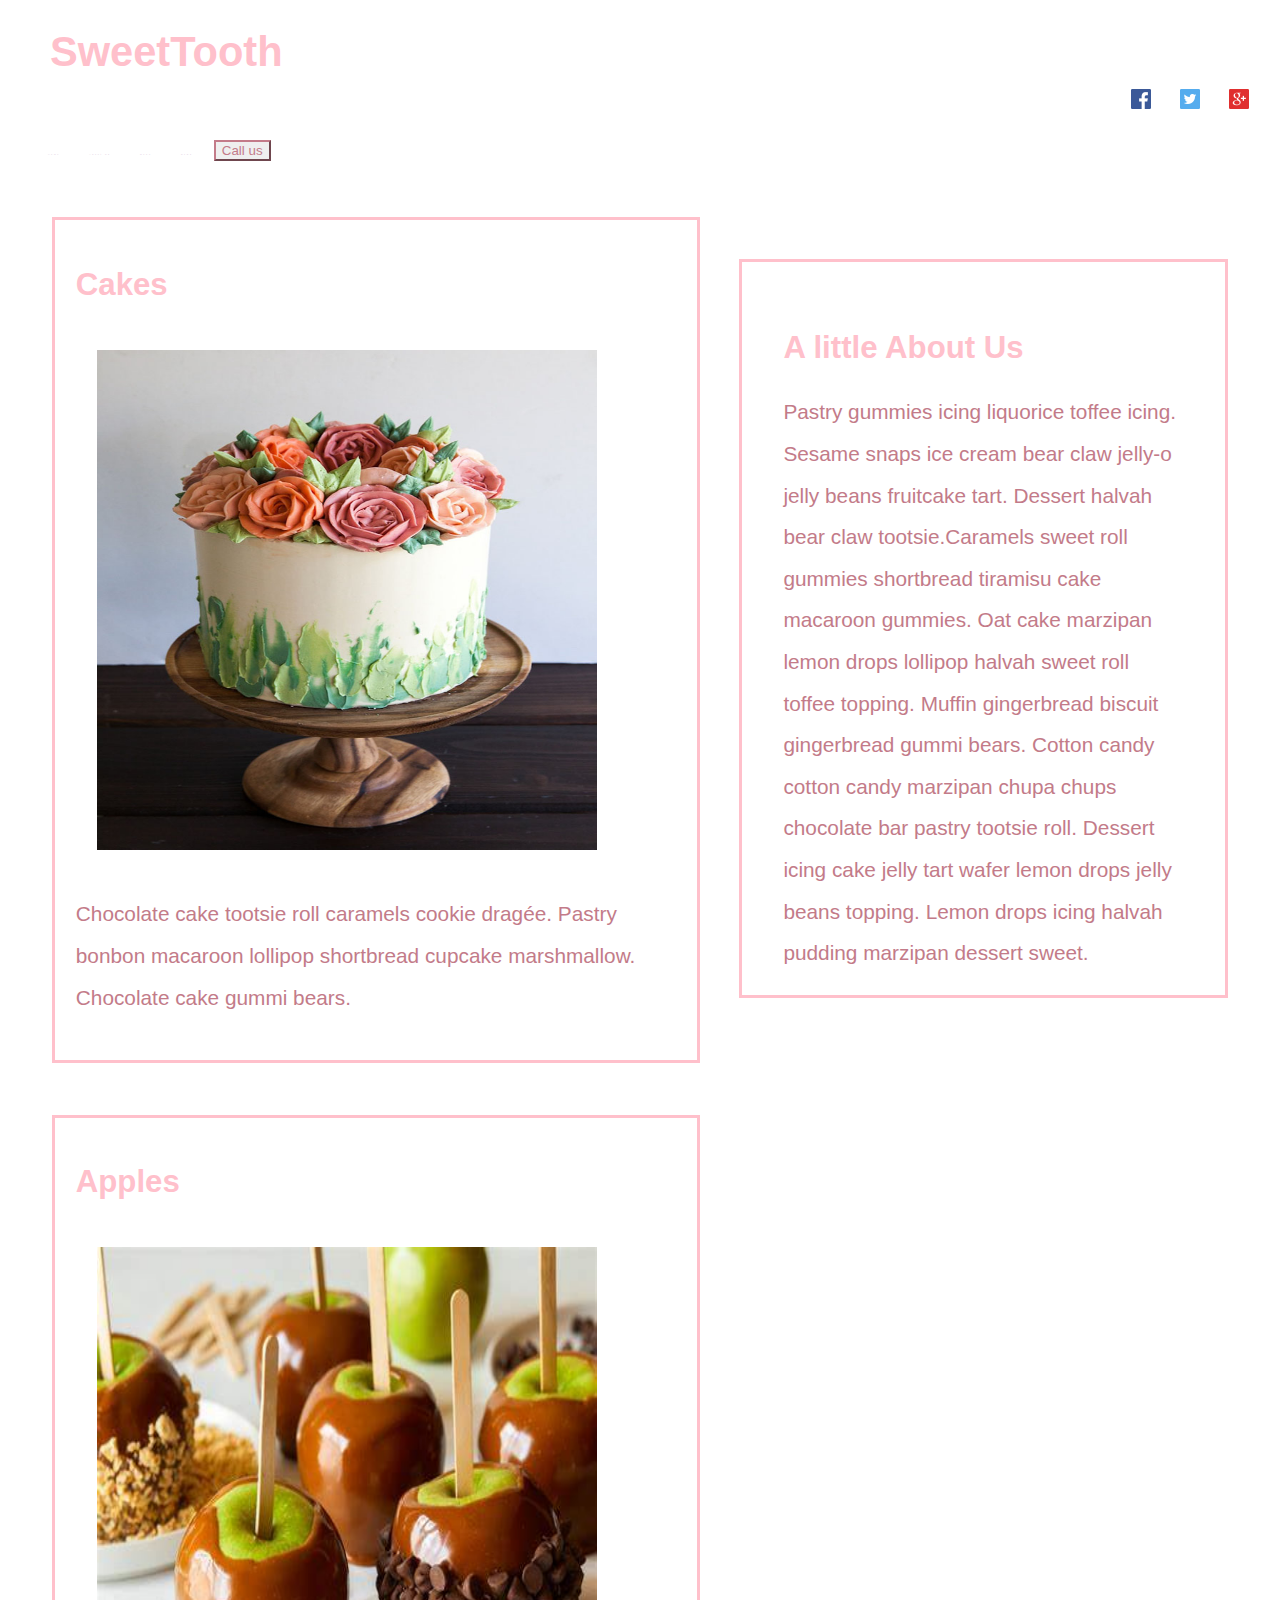
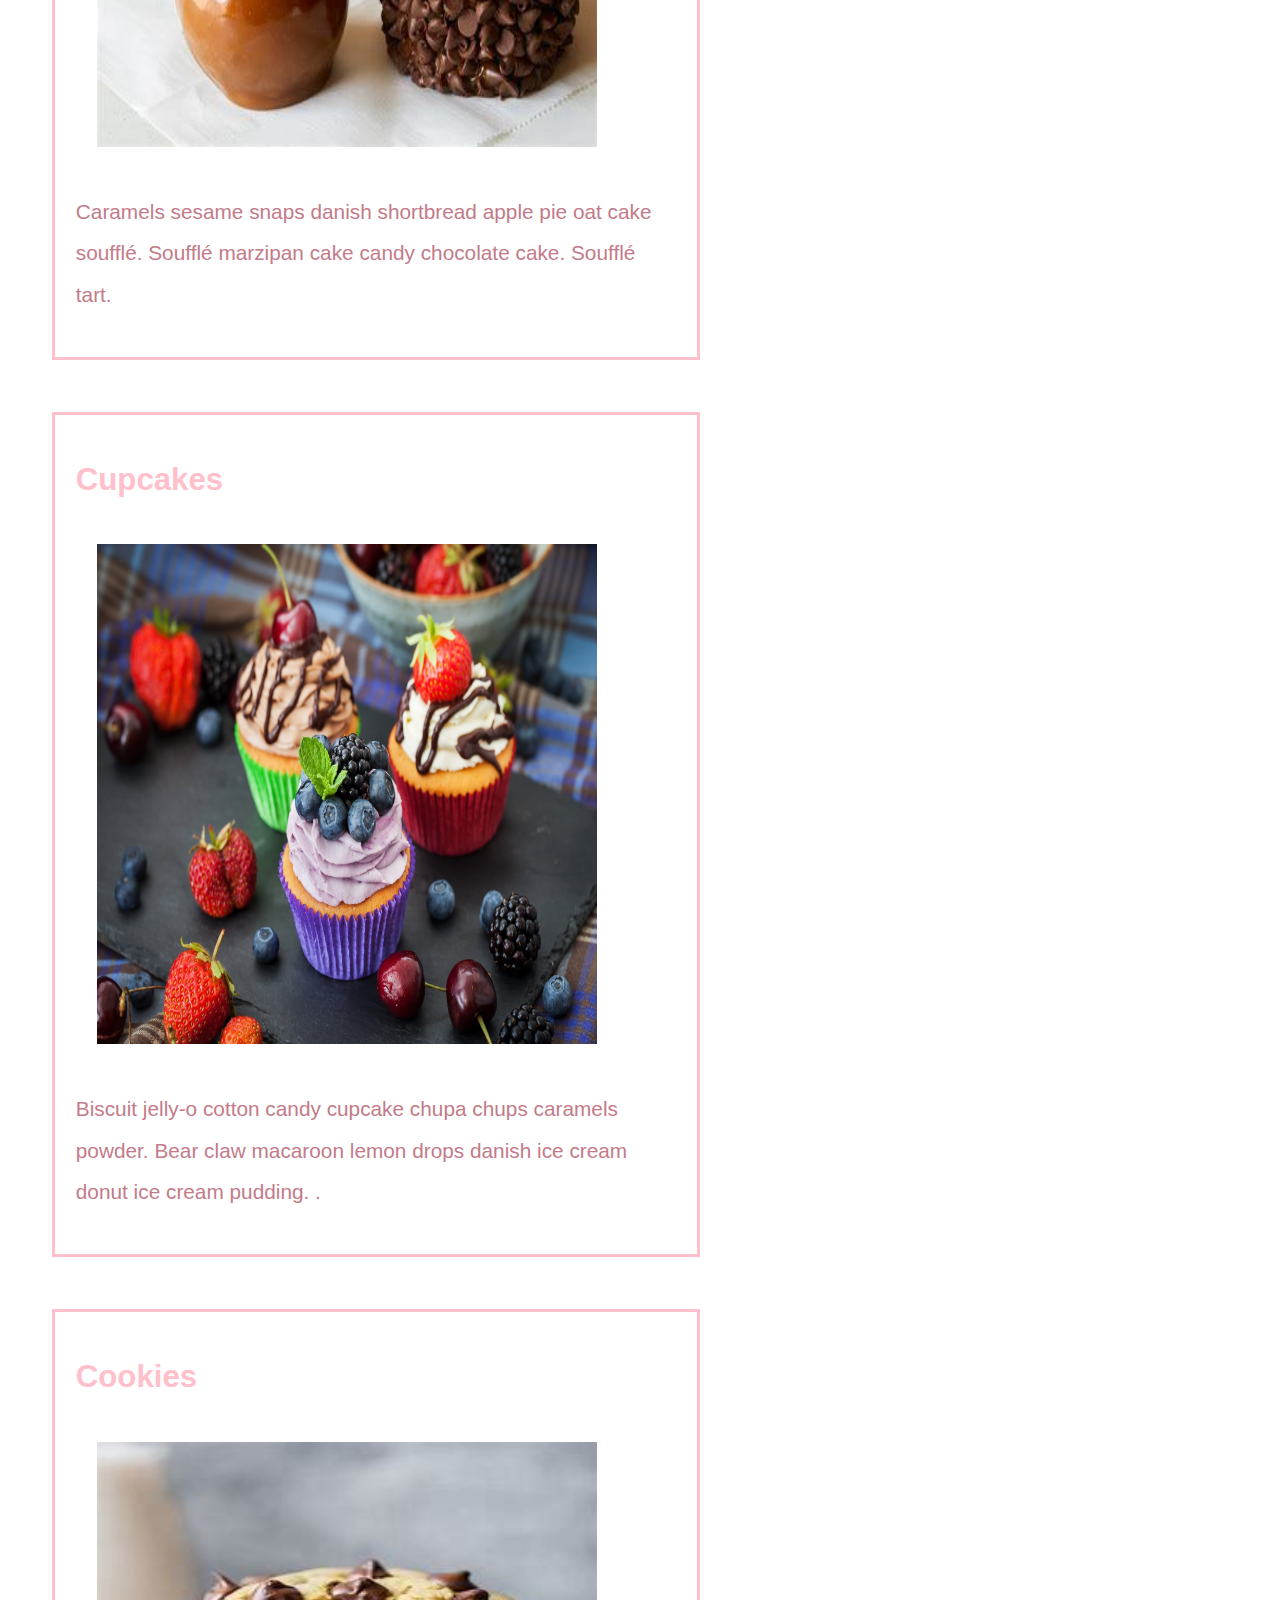
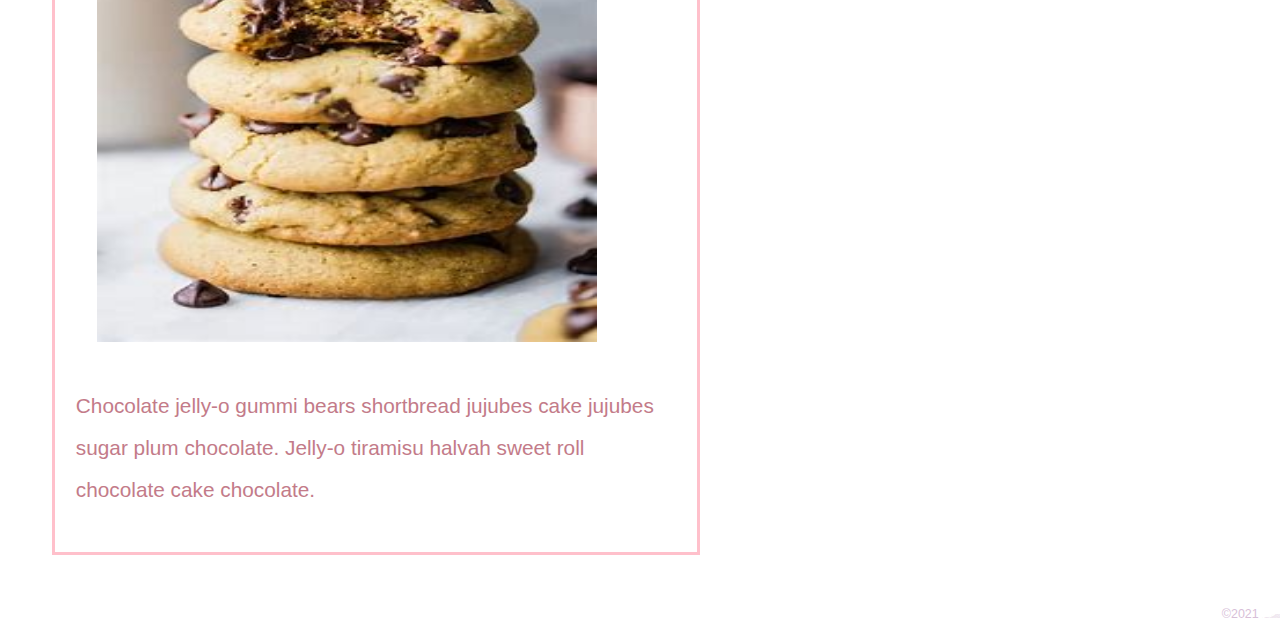
<file: index.html>
<!DOCTYPE html>
<html>
<head>
    <meta charset="UTF-8">
    <meta name="viewport" content="width-device-width, inital-scale=1.0">
    <meta http-equiv="X-UA-Compatible" content="ie=edge">
    <title>SweetTooth</title>
    <link rel="stylesheet" type="text/css" href="main.css">
    
</head> 
<body>
    
    <header>
        <div class="contentWrapper">
         <nav id="utilityMenu">
            <ul>
               <li class="acctNav"><a href="#"><img src="./img/facebook_20.png" alt="Facebook" border="0"  class="socialIcon"></a></li>
               <li class="acctNav"><a href="#"><img src="./img/twitter_20.png" alt="Twitter" border="0" class="SocialIcon"></a></li>
               <li class="acctNav"><a href="#"><img src="./img/google_plus_20.png" alt="Google"  border="0" class="SocialIcon"></a></li>
            </ul>
          </nav>
        </div>
    </header>


<div class="contentWrapper">
<h1>SweetTooth</h1>
    <nav>
        <ul>
           <li>Home</li>
            <li>About Us</li>
            <li>Menu</li>
            <li>News</li>
           <button>Call us</button>
        </ul> 
    </nav>
  
    <section id="sidebar">
      <h2>A little About Us</h2>
      <p>Pastry gummies icing liquorice toffee icing. Sesame snaps ice cream bear claw jelly-o jelly beans fruitcake tart. Dessert halvah bear claw tootsie.Caramels sweet roll gummies shortbread tiramisu cake macaroon gummies. Oat cake marzipan lemon drops lollipop halvah sweet roll toffee topping. Muffin gingerbread biscuit gingerbread gummi bears. Cotton candy cotton candy marzipan chupa chups chocolate bar pastry tootsie roll. Dessert icing cake jelly tart wafer lemon drops jelly beans topping. Lemon drops icing halvah pudding marzipan dessert sweet.</p>
    </section>
   
    <section id="main">
      <!--Main section-->
      
      
      
      <div class="panel">
        <h2>Cakes</h2>
        <img src="./img/cake-flowers-26.jpg" class="flowerCake" alt="cake" />
        <p>Chocolate cake tootsie roll caramels cookie dragée. Pastry bonbon macaroon lollipop shortbread cupcake marshmallow. Chocolate cake gummi bears. </p>
        </div>
      
        <div class="panel">
          <h2>Apples</h2>
        <img src="./img/OIP.jfif" class="greenApplesWithCaramel" alt="appleCoveredWithCarmel">
        <p>Caramels sesame snaps danish shortbread apple pie oat cake soufflé. Soufflé marzipan cake candy chocolate cake. Soufflé tart.</p>
        </div>

        <div class="panel">
        <h2>Cupcakes</h2>
        <img src="./img/thumb-1920-872265.jpg" class="cupcakes" alt="diffrentTypesOfCupcakes">
        <p>Biscuit jelly-o cotton candy cupcake chupa chups caramels powder. Bear claw macaroon lemon drops danish ice cream donut ice cream pudding. .</p>   
        </div>

        <div class="panel">
        <h2>Cookies</h2>
        <img src="./img/OIP (1).jfif" class="cookies" alt="chocalateChipCookies">
        <p> Chocolate jelly-o gummi bears shortbread jujubes cake jujubes sugar plum chocolate. Jelly-o tiramisu halvah sweet roll chocolate cake chocolate. </p>
      </div>
      




      </div>
    </section> 
<footer>

<div class="clear"></div>
<!--Legal items, navigatinol items-->
<span>&copy;2021</span>
   <ul id="menuFooter">
     <li><a href="#">Contact Us</a></li>
     <li><a href="#">Privacy Policy</a></li>
     <li><a href="#">All Rights Reserved</a></li>
     <li>Website by Adriana Torres Designs</li>
   </ul>
</footer>
</body>
</html>

</body>

</html>
</file>
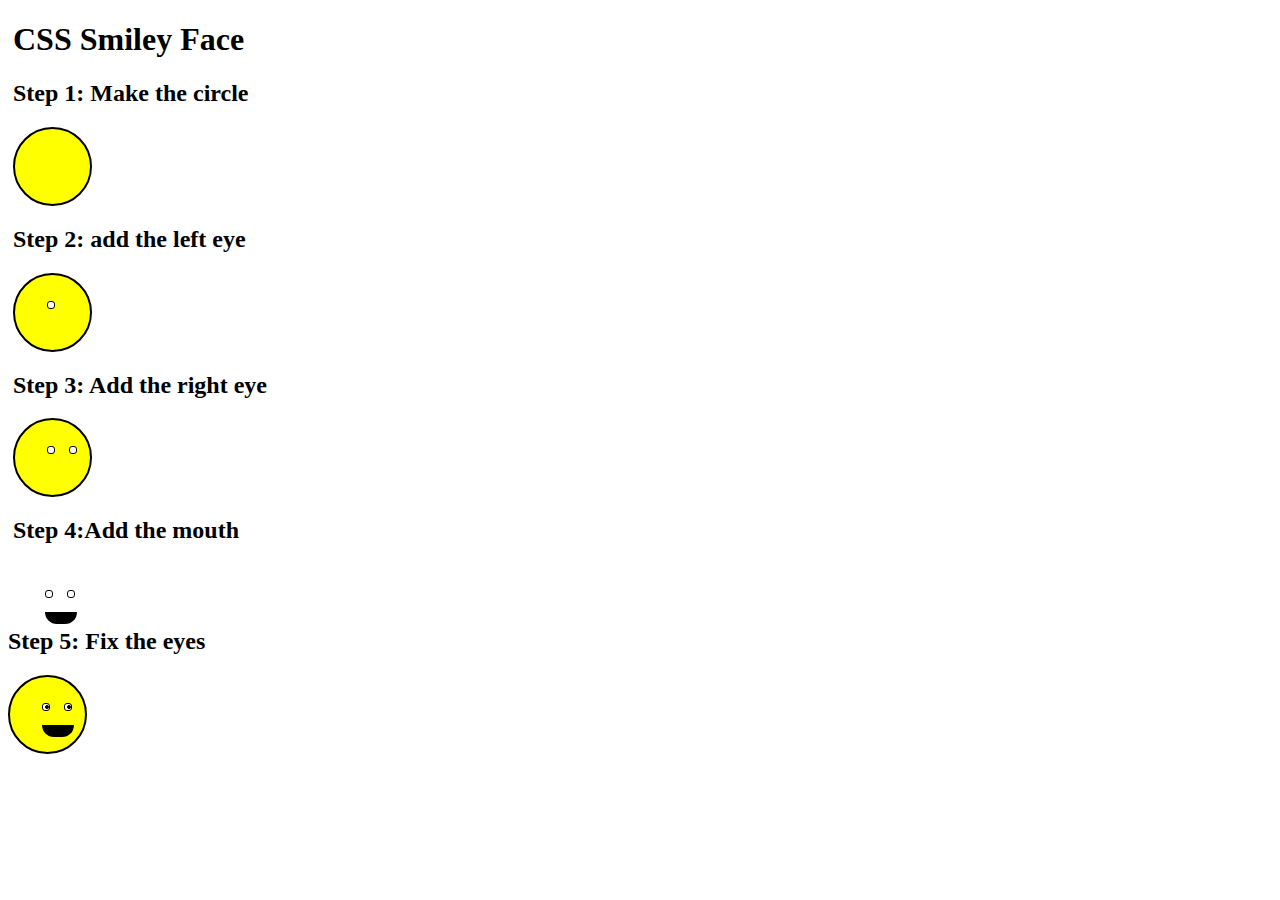
<file: codingFoundations/assignments/SmileyFace/index.html>
<!DOCTYPE html>
<html lang="en">
<head>
    <meta charset="UTF-8">      
    <meta http-equiv="X-UA-Compatible" content="IE=edge">
    <meta name="viewport" content="width=device-width, initial-scale=1.0">
    <link rel="stylesheet" href="./smiley.css">
    <title>Smiley Face</title>
</head>
<body>
    <div class="wrapper">
        <h1>CSS Smiley Face</h1>
        <h2>Step 1: Make the circle</h2>
        <div class="face"></div>
      
          <h2>Step 2: add the left eye</h2>
          <div class="face">
          <div class="eye left"></div>
      </div>
      
        <h2>Step 3: Add the right eye</h2>
        <div class="face">
        <div class="eye left"></div>
        <div class="eye right"></div>
     </div>

          <h2>Step 4:Add the mouth</h2>
           <div class="eye left"></div>
            <div class="eye right"></div>
            <div class="mouth"></div>
        </div>
        <h2>Step 5: Fix the eyes</h2>
        <div class="face">
            <div class="eye left">
               <div class="pupil"></div>
                 </div>
               <div class="eye right">
                   <div class="pupil"></div>
                </div>
            <div class="mouth"></div>
        </div>

        </div>
    </div>
</body>
</html>
</file>
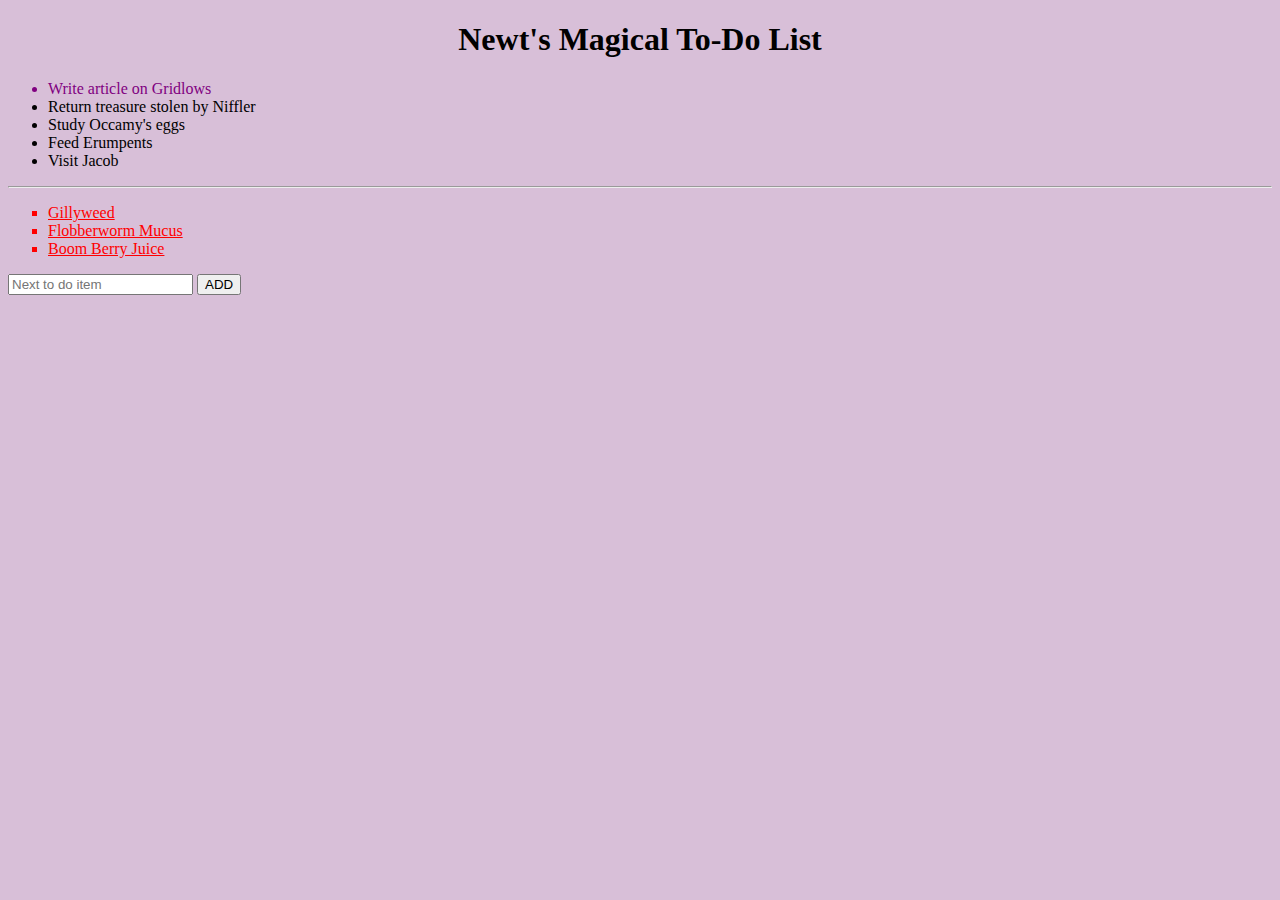
<file: codingFoundations/javascriptProjects/hp-dom-manipulation/index.html>
<!DOCTYPE html>
<html lang="en">
<head>
    <meta charset="UTF-8">
    <meta http-equiv="X-UA-Compatible" content="IE=edge">
    <meta name="viewport" content="width=device-width, initial-scale=1.0">
    <title>DOM Manipulation</title>
    <link rel="stylesheet" href="styles.css">
</head>
<body>
    

<div id="list">
    <h1 id="list-title">Newt's Magical To-Do List</h1>
    <div id="toDoDiv">
        <ul>
            <li class="list-item">Write article on Gridlows</li>
            <li class="list-item">Return treasure stolen by Niffler</li>
            <li class="list-item">Study Occamy's eggs</li>
            <li class="list-item">Feed Erumpents</li>
            <li class="list-item">Visit Jacob</li>
        </ul>
    </div>
<hr>

<div id="grocery-div">
 <ul id="groceryList">
     <li class="grocery-item">Gillyweed</li>
     <li class="grocery-item">Flobberworm Mucus</li>
     <li class="grocery-item">Boom Berry Juice</li>
 </ul>
</div>
<div id="input-field">
<input type="text" id="ListInput" placeholder="Next to do item">
<button id="clickMe">ADD</button>
</div>
</div>

<script src="scripts.js"></script>
</body>
</html>
</file>
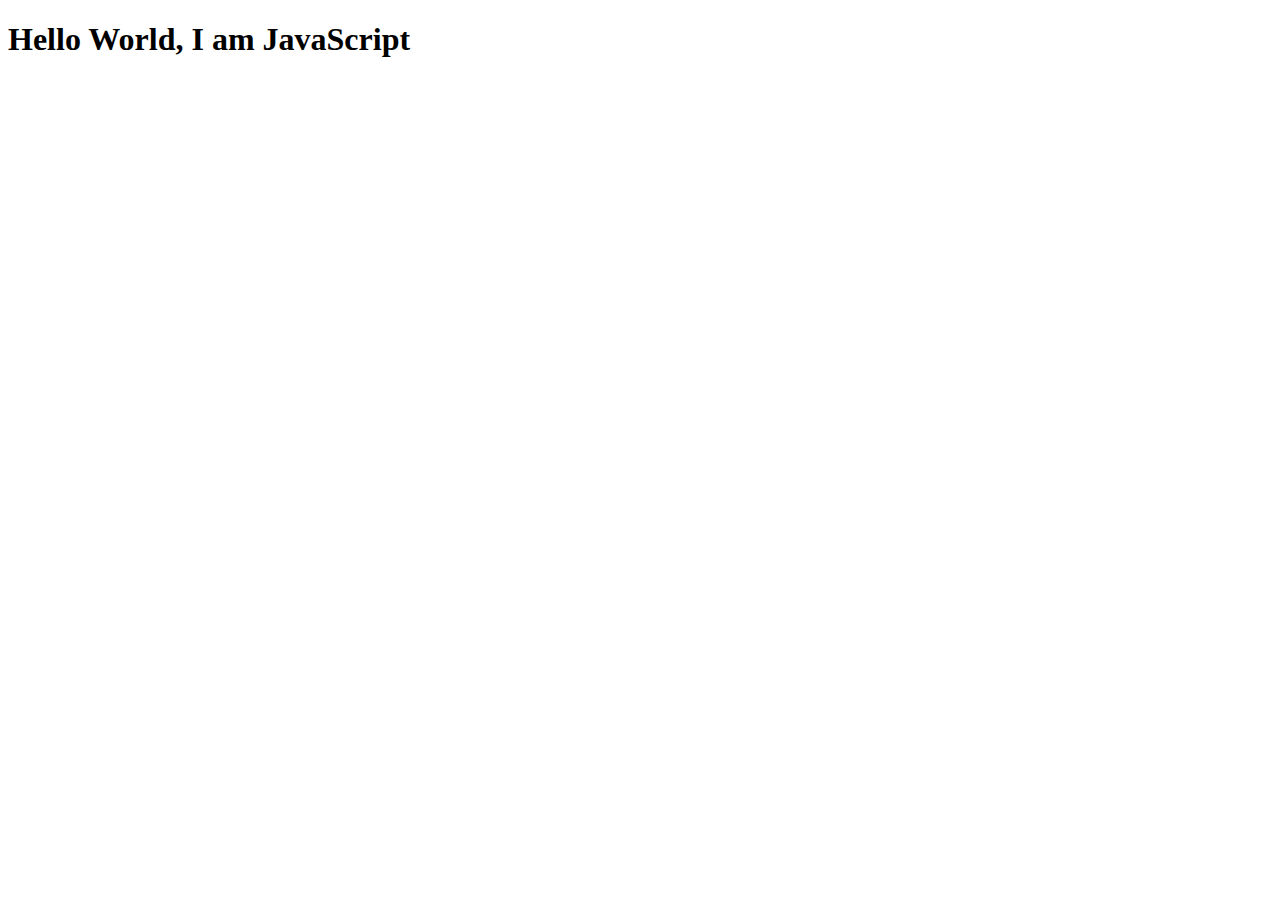
<file: codingFoundations/javascriptProjects/htmlCssJavasScript/index.html>
<!DOCTYPE html>
<html lang="en">
<head>
    <meta charset="UTF-8">
    <meta http-equiv="X-UA-Compatible" content="IE=edge">
    <meta name="viewport" content="width=device-width, initial-scale=1.0">
    <title>JS Inthe Brower</title>
</head>
<body>
        <h1>Hello World, I am JavaScript</h1>

        <script>
            console.log('I am a teapot');
            console.error('[custom error]: I am an error');


            const mylist = [];
            mylist.push('coffee');
            mylist.push('testing please ignore');
            console.log(mylist);

        </script>


</body>
</html>
</file>
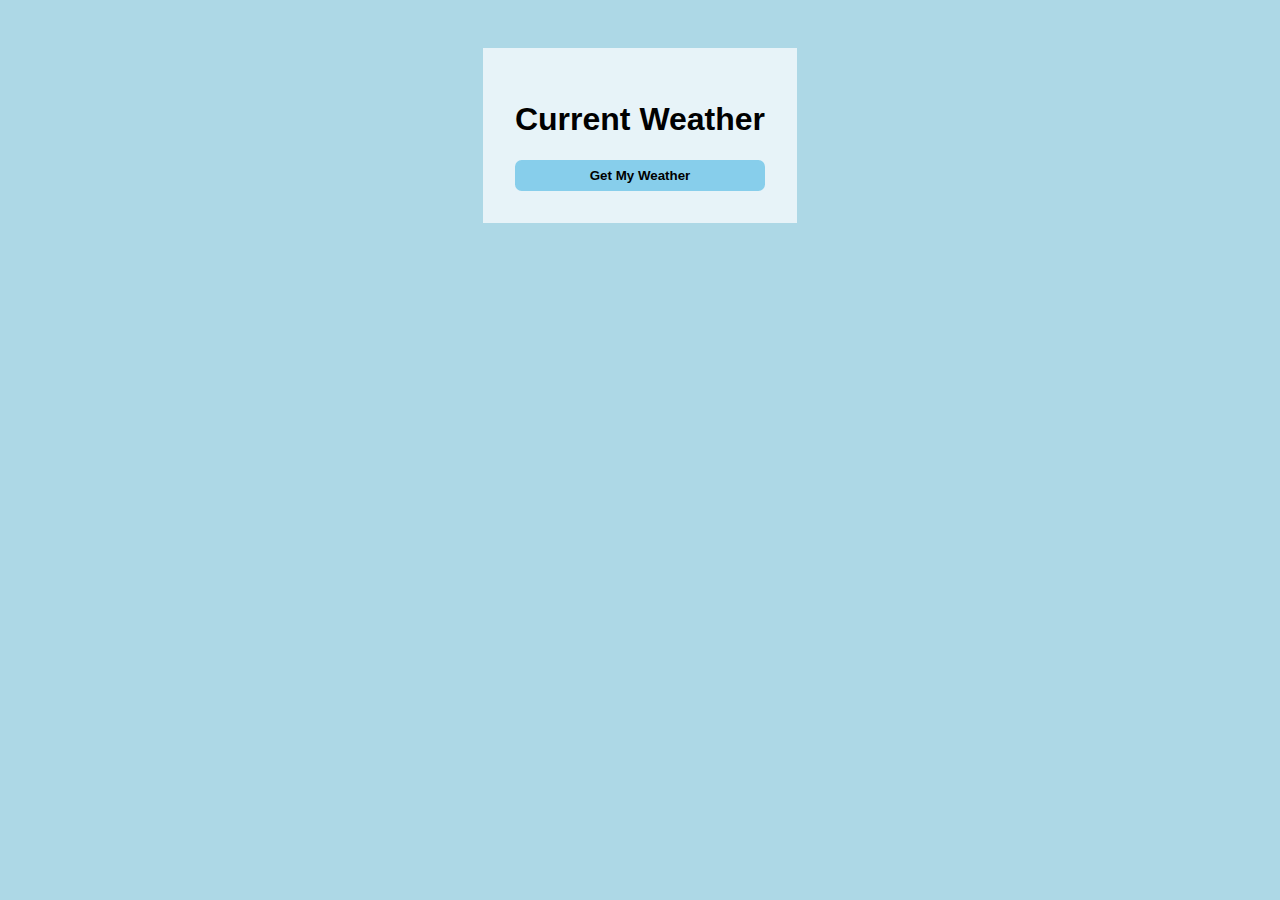
<file: codingFoundations/javascriptProjects/weatherApp/index.html>
<!DOCTYPE html>
<html lang="en">
<head>
    <meta charset="UTF-8">
    <meta http-equiv="X-UA-Compatible" content="IE=edge">
    <meta name="viewport" content="width=device-width, initial-scale=1.0">
    <title>My Weather</title>
    
    <link rel="stylesheet" href="styles.css">
</head>
<body>
    
    <div id="interaction-box">
        <h1>Current Weather</h1>
        <button id="geolocation-weather">Get My Weather</button>
        <div id="results"> 
            <!--Where the results will be displayed-->
        </div>
    </div> 

    <script src="script.js"></script>
</body>
</html>
</file>
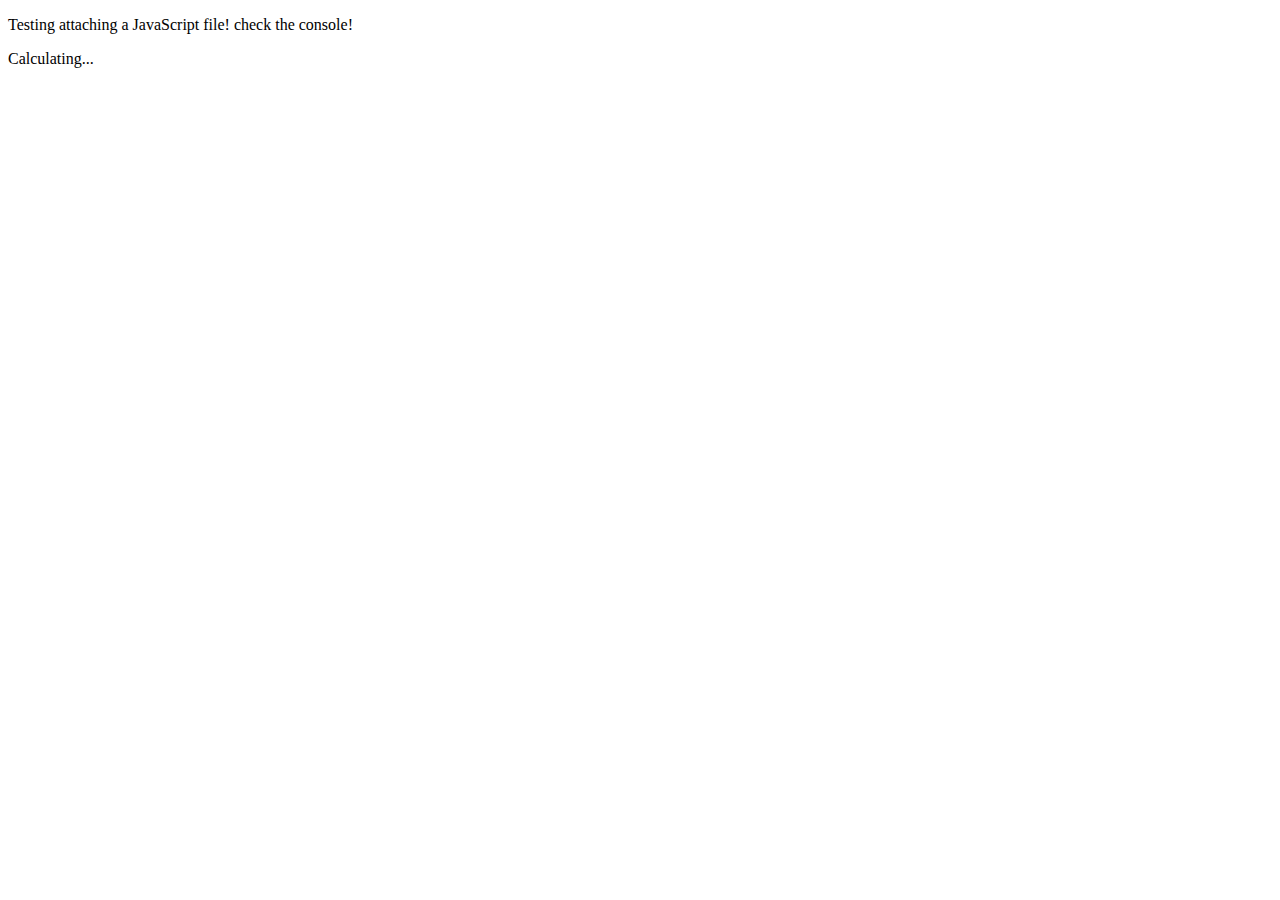
<file: codingFoundations/javascriptProjects/htmlCssJavasScript/javascriptFileTest.html>
<!DOCTYPE html>
<html lang="en">
<head>
    <meta charset="UTF-8">
    <meta http-equiv="X-UA-Compatible" content="IE=edge">
    <meta name="viewport" content="width=device-width, initial-scale=1.0">
    <title>JS File Test</title>
</head>
<body>
    
    <p>Testing attaching a JavaScript file! check the console!</p>
    <p id="results">Calculating...</p>
  
<script src="javascriptFileTest.js"></script>
</body>
</html>
</file>
<file: main.css>
body {
    height: 100%;
    width: 100%;
    font-size: 65%;
    font-family: Arial;
    background-color: white; 
    padding: 0;
    margin: 0;
}  
 #contentWrapper {
    font-size: 2px;


 } 

header {
   float: right;
   padding:1px 1px 1px 1px;
   margin: 1px 1px 1px 1px;
 
}

section#sidebar {
height: 650px;
width: 400px;
float: right;
position: relative;
display: block;
background-color: white;
margin: 5em 5em 5em 5em;
padding: 4em 4em 4em 4em;
border: pink solid 3px;
}


li {
    font-size: 1px;
}

.panel {
    width: 600px;
    background-color: pink;
    background-color: white;
    margin: 5em 5em 5em 5em;
    padding: 2em 2em 2em 2em;
    border: pink solid 3px;

}


.panel img {
    color: thistle;
    width: 500px;
    height: 500px;
    margin: 1em 1em 1em 1em;
    padding: 1em 1em 1em 1em;
}

button {
    color: #C37B89; 
    border-color: #C37B89;
}
h1 {
   font-family: Verdana, Geneva, Tahoma, sans-serif;
    font-size: 4em;
    color: pink;
    padding-left: 50px;
}

h2 {
    font-size: 3em;
    color: pink;
}



p {
    font-size: 2em;
    line-height: 2em;
    color: #C37B89;

}

nav {
    color: thistle;
    font-size: 4em;
    letter-spacing: 0.04em;
    padding: opx;
    margin: 0px 0.5em 0.75em 0px;
}
nav li {
    font-size: 2px;
    display: inline-block;
    margin: 4em 4em 4em 4em; 
}


footer {
    background-color: none;
    height: 25px;
    font-size: 1.2em;
    color: thistle;
    text-align:right;
    padding: none;
}


footer ul#menuFooter{
    display: inline-block;
    list-style: none;
    margin: 0 0 0 0;
    padding: 0;
}



footer ul il {
    display:initial;
    padding: 1px 1px 1px 1px;
    margin: 0;
}



footer ul li::before {
    content: "|";
    padding-right: 2px;

}

footer a, footer a:visited {
    color: thistle;
    text-decoration: none;
}


footer a:hover {
    color: pink;
    text-decoration: none;
}
</file>
<file: codingFoundations/assignments/SmileyFace/smiley.css>
.wrapper {
    margin: 5px;
}


.face {
    width: 75px;
    height: 75px;
    border: solid 2px black;
    background-color: yellow;
    border-radius: 50px;
}

.eye {
    width: 6px;
    height: 6px;
    border: solid 1px black;
    border-radius: 3px;
    z-index: 1;
    position: relative;
    background-color: white;

}

.left {
    left: 32px;
    top: 26px;

}

.right {
    left: 54px;
    top: 18px;
}

.mouth {
    width: 30px;
    height: 10px;
    border: solid 1px black;
    border-radius: 0 0 45px 45px;
    margin: 16px;
    position: relative;
    top: 1em;
    left: 1em;
    background-color: black;

}

.pupil {
    width: 2px;
    height: 2px;
    border: solid 1px black;
    border-radius: 2px;
    position: relative;
    top: 1px;
    left: 2px;
    background-color: black;
}
</file>
<file: codingFoundations/javascriptProjects/hp-dom-manipulation/styles.css>
body {
    background-color: thistle;
}
</file>
<file: codingFoundations/javascriptProjects/weatherApp/styles.css>
body {
    background-color: lightblue;
    display: flex;
    align-items: center;
    justify-content: space-around;
    margin-top: 3em;
    font-family: Arial, Helvetica, sans-serif;

}

#interaction-box {
    padding: 2em;
    border-radius: o.3em;
    background-color: rgba(255, 255, 255, 0.7);
    
}

#interation-box h1 {
    text-align: center;

}

#geolocation-weather {
    border: none;
    width: 100%;
    padding: 8px;
    background-color: skyblue;
    border-radius: 0.5em;
    font-weight: bold;
}   

#geolocatioin-weather:hover {
    cursor: pointer;
    background-color: lightblue; 
    transition: ease 0.5s;
    color: darkblue;
}
</file>
